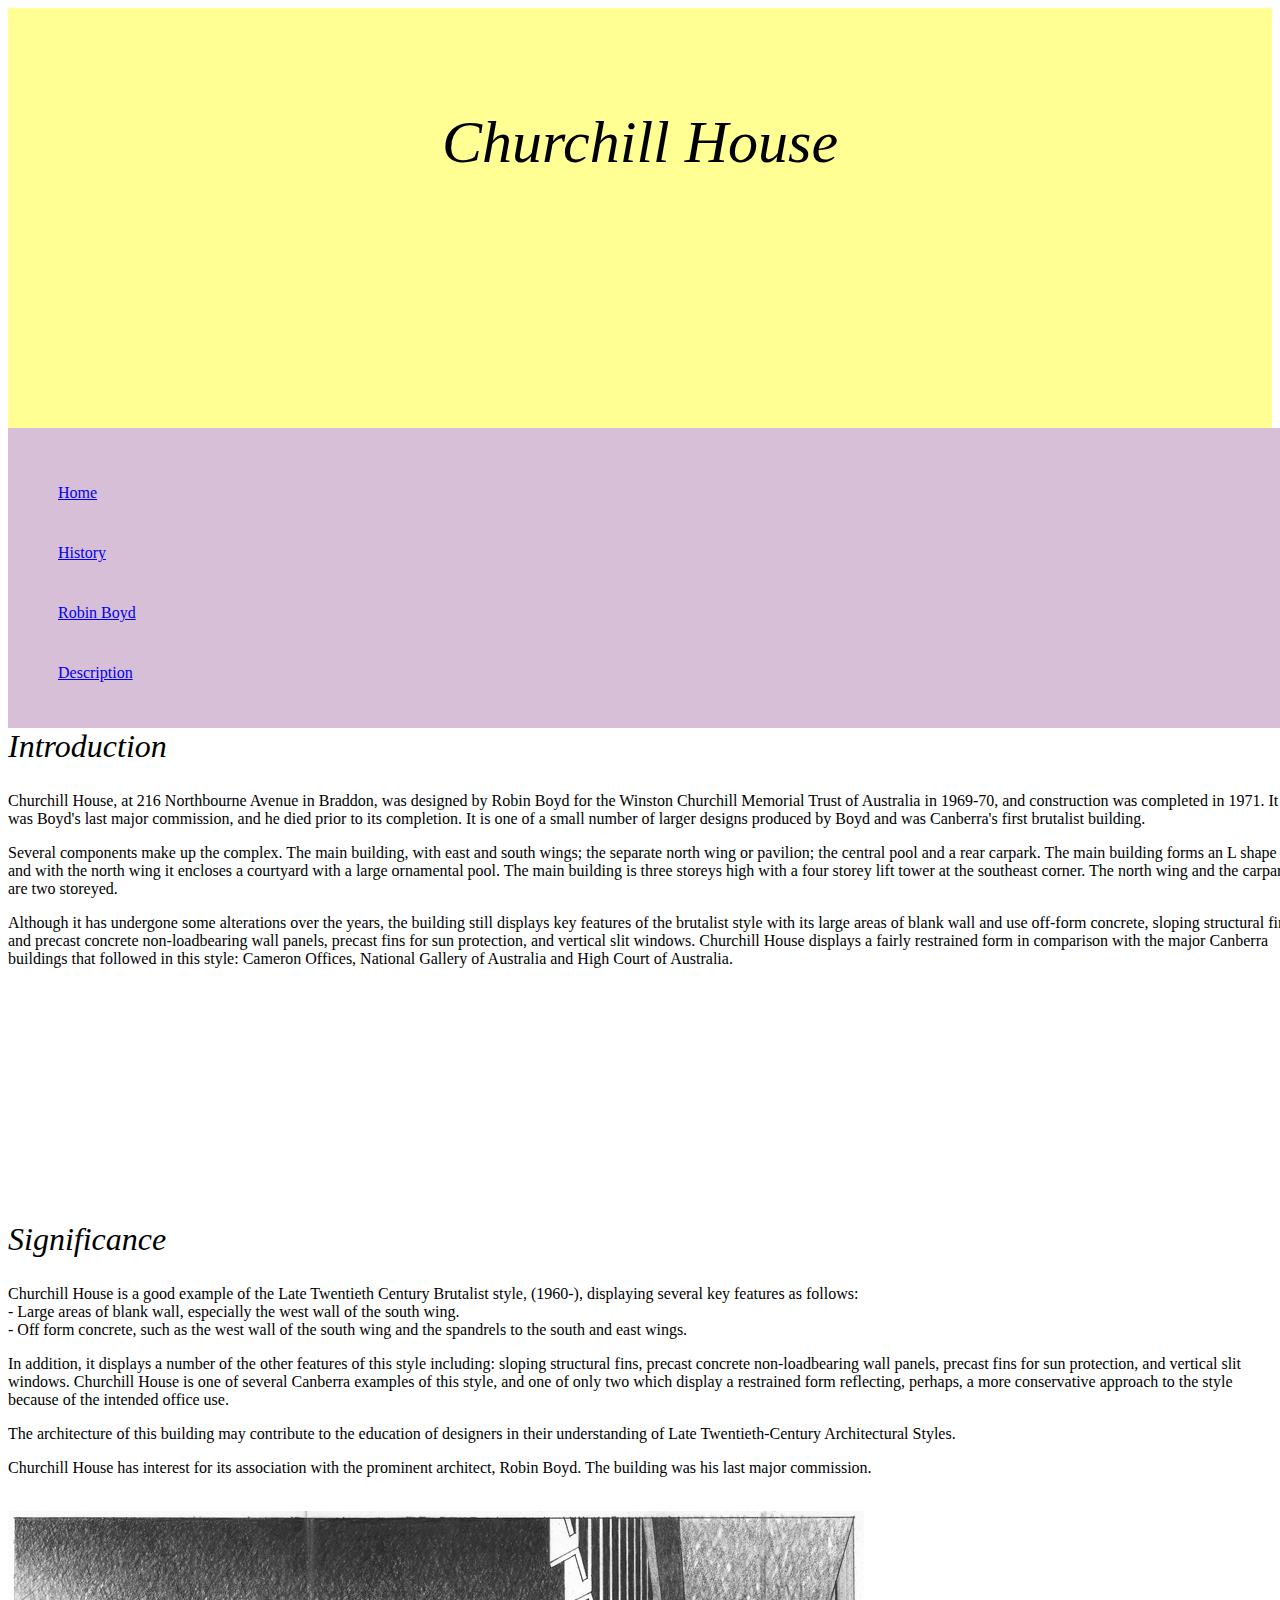
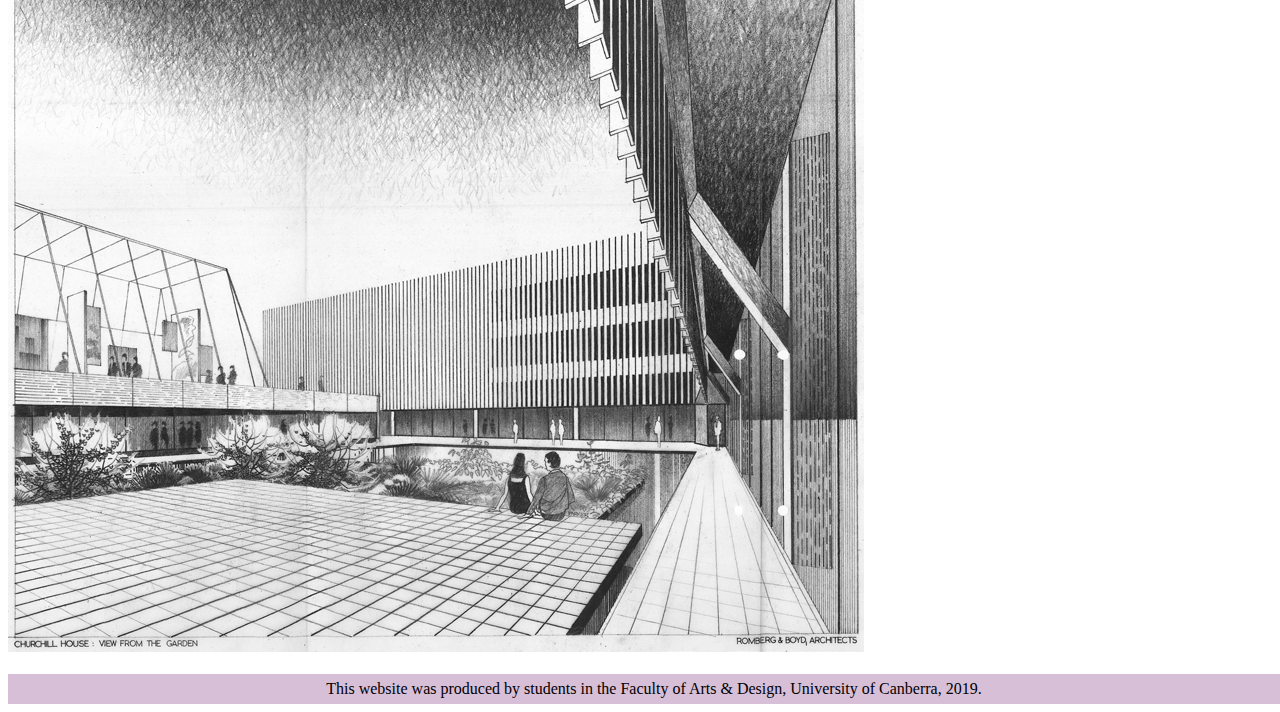
<file: index.html>
<!--u3175684-->
<!-- Jake Creech-->

<!doctype html>
<html lang="en">

    
    <head>
        
<title>Churchill House</title>   <!--Title for the website -->

    
<link rel="stylesheet" type= "text/css" href="assests/css/styleguide.css">

<meta name="viewport" content="width=device-width, initial-scale=1.0">

        
    </head>
    

<div class=header>
    <h1>Churchill House</h1>
    
</div>

<div class= nav>
  <ul>
     <li>
<a href= "index.html"> Home</a>
     </li>
      <br>
     <li>
<a href="history.html">History</a>
     </li>
      <br>
     <li>
<a href="robinboyd.html">Robin Boyd</a>
     </li>
      <br>
     <li>
<a href="description.html">Description</a>
     </li>
    </ul>


<!--The wireframes from Week 1 depicted four sepearate sub headings and links to take the viewer to other pages, despite the design now being different it's still close to the original design-->

    
    
</div>

   
<body>
<div id="section">

    
<h2>Introduction</h2>
<p>
    Churchill House, at 216 Northbourne Avenue in Braddon, was designed by Robin Boyd for the Winston Churchill Memorial Trust of Australia in 1969-70, and construction was completed in 1971. It was Boyd's last major commission, and he died prior to its completion. It is one of a small number of larger designs produced by Boyd and was Canberra's first brutalist building.
    </p>

<p>
    Several components make up the complex. The main building, with east and south wings; the separate north wing or pavilion; the central pool and a rear carpark. The main building forms an L shape and with the north wing it encloses a courtyard with a large ornamental pool. The main building is three storeys high with a four storey lift tower at the southeast corner. The north wing and the carpark are two storeyed.
    </p>

<p>
    Although it has undergone some alterations over the years, the building still displays key features of the brutalist style with its large areas of blank wall and use off-form concrete, sloping structural fins and precast concrete non-loadbearing wall panels, precast fins for sun protection, and vertical slit windows. Churchill House displays a fairly restrained form in comparison with the major Canberra buildings that followed in this style: Cameron Offices, National Gallery of Australia and High Court of Australia.
    </p>
    </div> 
    

<h2>Significance</h2>
<p>Churchill House is a good example of the Late Twentieth Century Brutalist style, (1960-), displaying several key features as follows:
    <br>
  - Large areas of blank wall, especially the west wall of the south wing.
    <br>
  - Off form concrete, such as the west wall of the south wing and the spandrels to the south and east wings. </p>

<p>
    In addition, it displays a number of the other features of this style including: sloping structural fins, precast concrete non-loadbearing wall panels, precast fins for sun protection, and vertical slit windows. Churchill House is one of several Canberra examples of this style, and one of only two which display a restrained form reflecting, perhaps, a more conservative approach to the style because of the intended office use. 
    </p>

<p>
    The architecture of this building may contribute to the education of designers in their understanding of Late Twentieth-Century Architectural Styles.
    </p>

<p>
    Churchill House has interest for its association with the prominent architect, Robin Boyd. The building was his last major commission.</p>

     <br>   
    <img src="assests/images/Home.png" alt="Home Picture" > 


<br>
<br>


<div id="footer"> 
    This website was produced by students in the Faculty of Arts & Design, University of Canberra, 2019. </div>


    </body>       

</html>
</file>
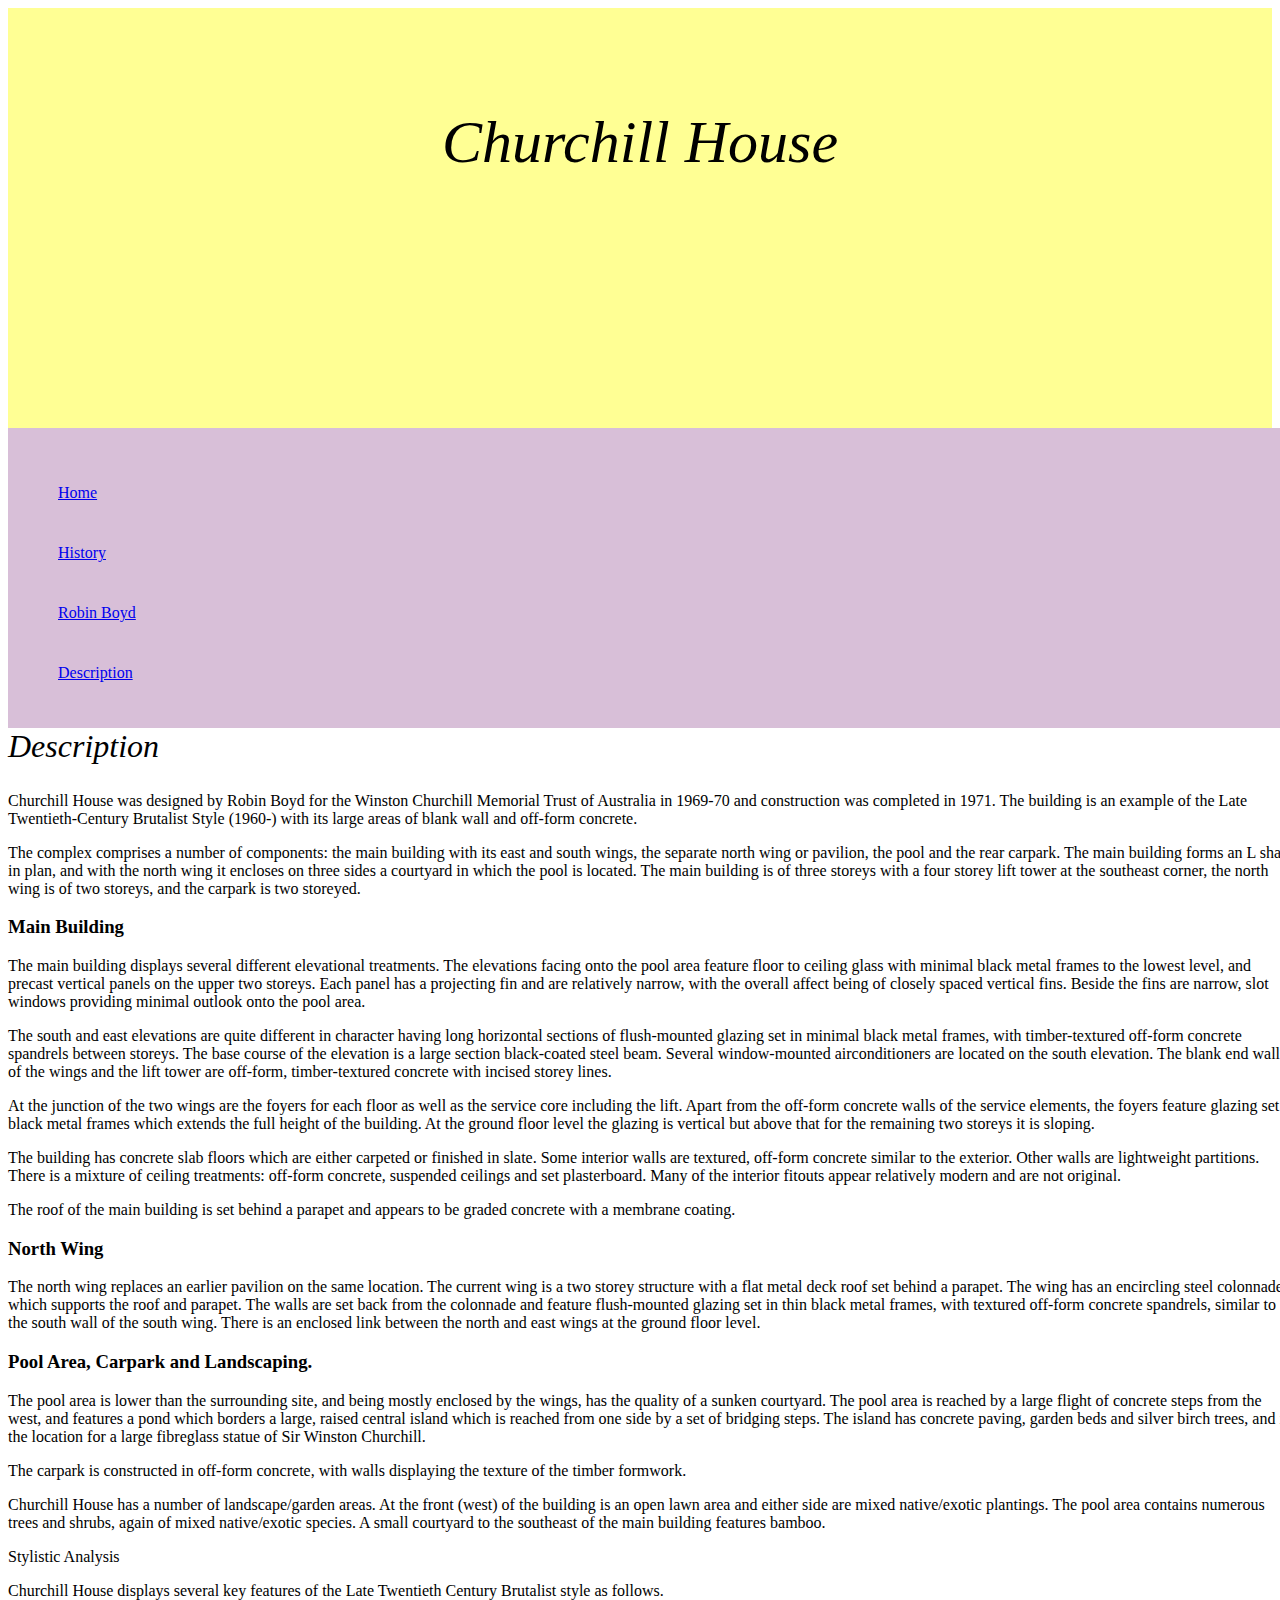
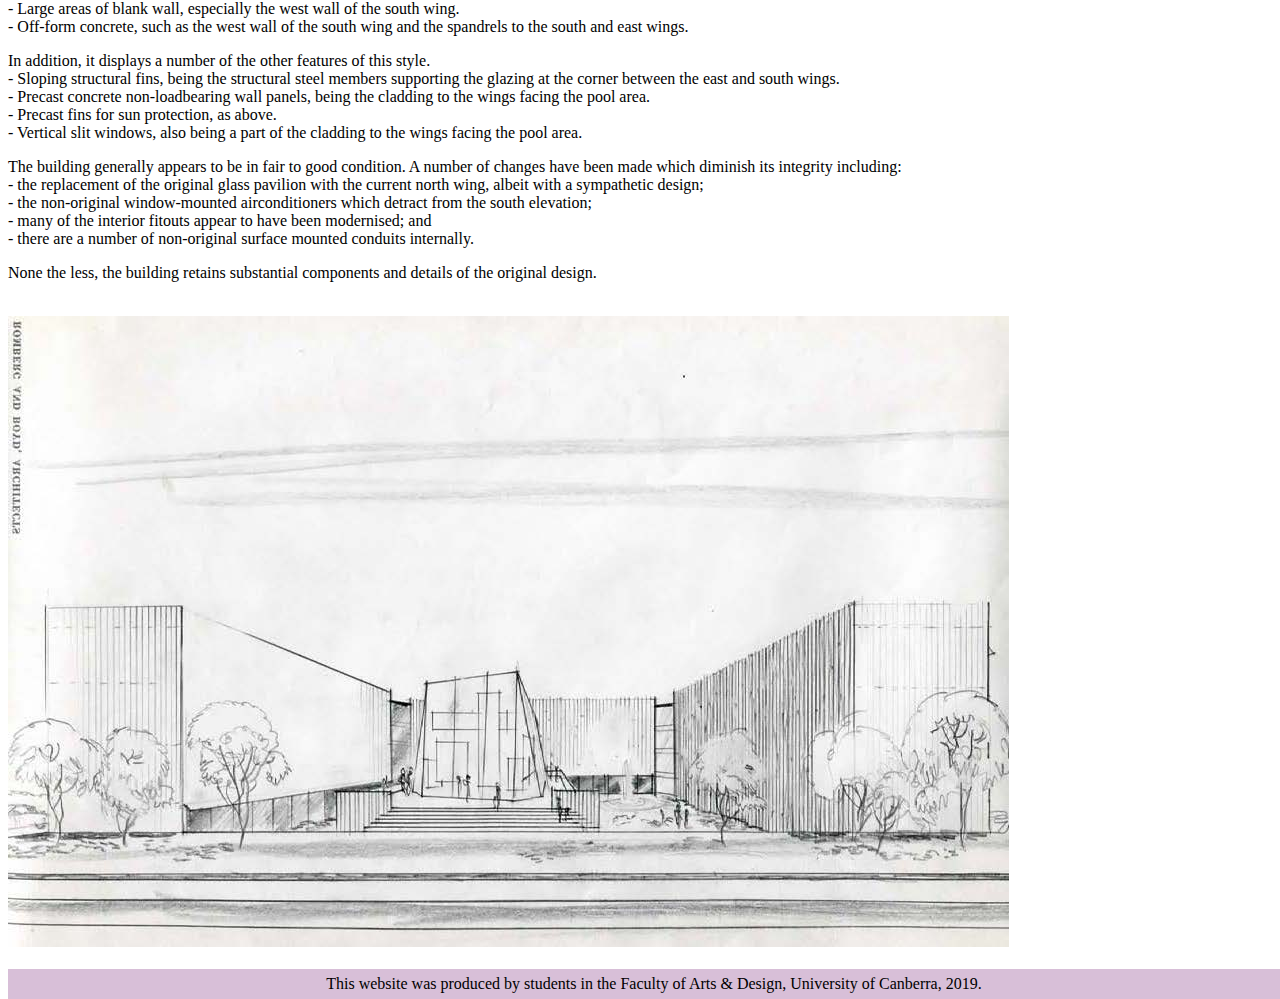
<file: description.html>
<!--u3175684-->
<!-- Jake Creech-->

<!doctype html>
<html lang="en">

    
    <head>
        
<title>Churchill House</title>  

    
<link rel="stylesheet" type= "text/css" href="assests/css/styleguide.css">

<meta name="viewport" content="width=device-width, initial-scale=1.0">


    </head>

<div class="header">
    
    <h1>Churchill House</h1>    

    </div>
    
<div class= nav>
  <ul>
     <li>
<a href= "index.html"> Home</a>
     </li>
      <br>
     <li>
<a href="history.html">History</a>
     </li>
      <br>
     <li>
<a href="robinboyd.html">Robin Boyd</a>
     </li>
      <br>
     <li>
<a href="description.html">Description</a>
     </li>
    </ul>
  
</div>
<body>

    <div id="section">
<h2>Description</h2>
<p>
    Churchill House was designed by Robin Boyd for the Winston Churchill Memorial Trust of Australia in 1969-70 and construction was completed in 1971. The building is an example of the Late Twentieth-Century Brutalist Style (1960-) with its large areas of blank wall and off-form concrete.
        </p>
<p>
    The complex comprises a number of components: the main building with its east and south wings, the separate north wing or pavilion, the pool and the rear carpark. The main building forms an L shape in plan, and with the north wing it encloses on three sides a courtyard in which the pool is located. The main building is of three storeys with a four storey lift tower at the southeast corner, the north wing is of two storeys, and the carpark is two storeyed.
        </p>

<h3>Main Building</h3>

<p>
    The main building displays several different elevational treatments. The elevations facing onto the pool area feature floor to ceiling glass with minimal black metal frames to the lowest level, and precast vertical panels on the upper two storeys. Each panel has a projecting fin and are relatively narrow, with the overall affect being of closely spaced vertical fins. Beside the fins are narrow, slot windows providing minimal outlook onto the pool area.
        </p>

<p>
    The south and east elevations are quite different in character having long horizontal sections of flush-mounted glazing set in minimal black metal frames, with timber-textured off-form concrete spandrels between storeys. The base course of the elevation is a large section black-coated steel beam. Several window-mounted airconditioners are located on the south elevation. The blank end walls of the wings and the lift tower are off-form, timber-textured concrete with incised storey lines.
        </p>

<p>
    At the junction of the two wings are the foyers for each floor as well as the service core including the lift. Apart from the off-form concrete walls of the service elements, the foyers feature glazing set in black metal frames which extends the full height of the building. At the ground floor level the glazing is vertical but above that for the remaining two storeys it is sloping.
        </p>
        
<p>
    The building has concrete slab floors which are either carpeted or finished in slate. Some interior walls are textured, off-form concrete similar to the exterior. Other walls are lightweight partitions. There is a mixture of ceiling treatments: off-form concrete, suspended ceilings and set plasterboard. Many of the interior fitouts appear relatively modern and are not original.
        </p>
<p>
    The roof of the main building is set behind a parapet and appears to be graded concrete with a membrane coating.
        </p>
        <h3>North Wing</h3>
<p>
    The north wing replaces an earlier pavilion on the same location. The current wing is a two storey structure with a flat metal deck roof set behind a parapet. The wing has an encircling steel colonnade which supports the roof and parapet. The walls are set back from the colonnade and feature flush-mounted glazing set in thin black metal frames, with textured off-form concrete spandrels, similar to the south wall of the south wing.  There is an enclosed link between the north and east wings at the ground floor level.
        </p>
        <h3>Pool Area, Carpark and Landscaping. </h3>
<p>
    The pool area is lower than the surrounding site, and being mostly enclosed by the wings, has the quality of a sunken courtyard. The pool area is reached by a large flight of concrete steps from the west, and features a pond which borders a large, raised central island which is reached from one side by a set of bridging steps. The island has concrete paving, garden beds and silver birch trees, and is the location for a large fibreglass statue of Sir Winston Churchill.
        </p>
<p>
    The carpark is constructed in off-form concrete, with walls displaying the texture of the timber formwork.
        </p>
<p>
    Churchill House has a number of landscape/garden areas. At the front (west) of the building is an open lawn area and either side are mixed native/exotic plantings. The pool area contains numerous trees and shrubs, again of mixed native/exotic species. A small courtyard to the southeast of the main building features bamboo.
<p>
    Stylistic Analysis
        </p>
<p>
Churchill House displays several key features of the Late Twentieth Century Brutalist style as follows.
    <br> 
- Large areas of blank wall, especially the west wall of the south wing.
    <br>
- Off-form concrete, such as the west wall of the south wing and the spandrels to the south and east wings.
        </p>
<p>
    In addition, it displays a number of the other features of this style.
    <br>
- Sloping structural fins, being the structural steel members supporting the glazing at the corner between the east and south wings.
    <br>
- Precast concrete non-loadbearing wall panels, being the cladding to the wings facing the pool area.
    <br>
- Precast fins for sun protection, as above.
    <br>
- Vertical slit windows, also being a part of the cladding to the wings facing the pool area.
        </p>

<p>The building generally appears to be in fair to good condition. A number of changes have been made which diminish its integrity including:
    <br>
- the replacement of the original glass pavilion with the current north wing, albeit with a sympathetic design;
    <br>
- the non-original window-mounted airconditioners which detract from the south elevation;
    <br>
- many of the interior fitouts appear to have been modernised; and
    <br>
- there are a number of non-original surface mounted conduits internally.
    <br>
        </p>

<p>
    None the less, the building retains substantial components and details of the original design.
        </p>
    <br>
    
  <img src="assests/images/Description.jpg" alt="Description Picture" >   

   
<br>
<br>
    
<div id="footer"> 
    This website was produced by students in the Faculty of Arts & Design, University of Canberra, 2019.
</div></div>
    </body>
</html>
</file>
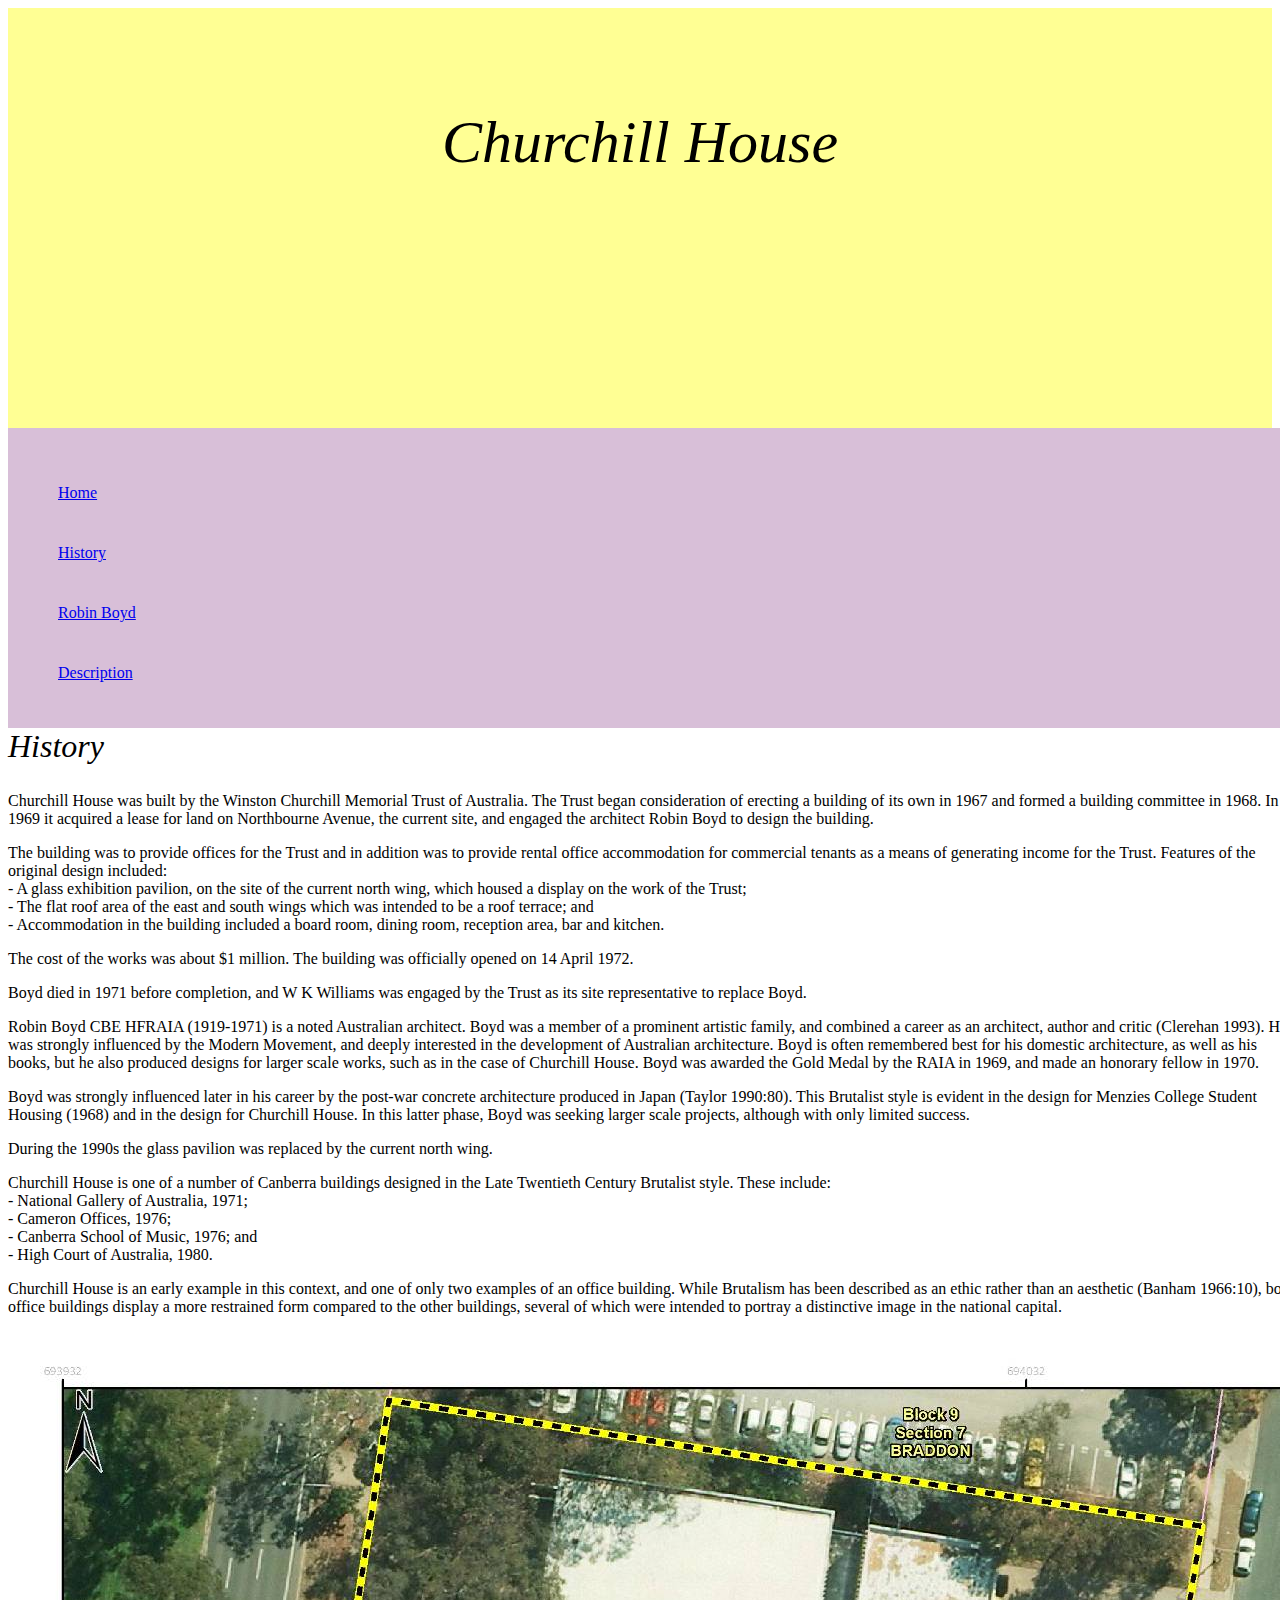
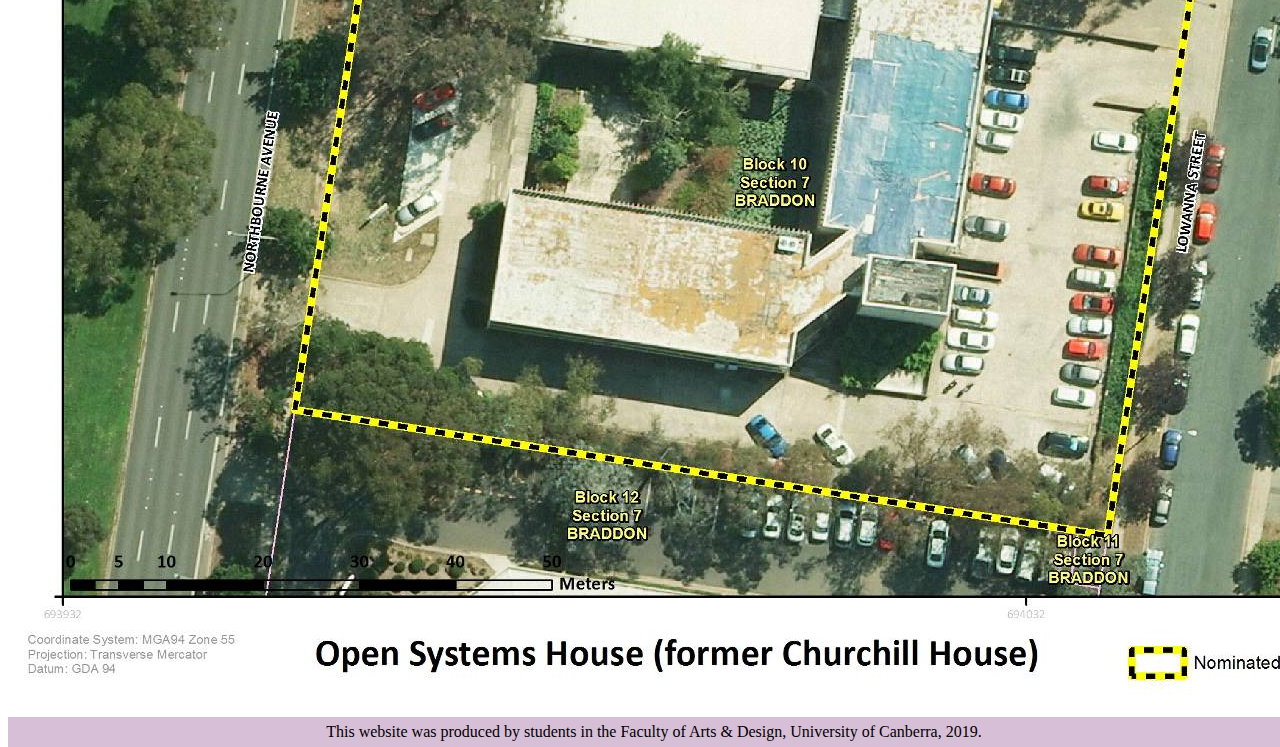
<file: history.html>
<!--u3175684-->
<!-- Jake Creech-->

<!doctype html>
<html lang="en">

    
    <head>
        
<title>Churchill House</title>  

    
<link rel="stylesheet" type= "text/css" href="assests/css/styleguide.css">

<meta name="viewport" content="width=device-width, initial-scale=1.0">


</head>

<div class="header">
    <h1>Churchill House</h1>
    
</div>

<div class= nav>
  <ul>
     <li>
<a href= "index.html"> Home</a>
     </li>
      <br>
     <li>
<a href="history.html">History</a>
     </li>
      <br>
     <li>
<a href="robinboyd.html">Robin Boyd</a>
     </li>
      <br>
     <li>
<a href="description.html">Description</a>
     </li>
    </ul>
  
</div>
<body>
<div id="section">
    
<h2>History</h2>
<p> 
    Churchill House was built by the Winston Churchill Memorial Trust of Australia. The Trust began consideration of erecting a building of its own in 1967 and formed a building committee in 1968. In 1969 it acquired a lease for land on Northbourne Avenue, the current site, and engaged the architect Robin Boyd to design the building.
    </p>

<p>
    The building was to provide offices for the Trust and in addition was to provide rental office accommodation for commercial tenants as a means of generating income for the Trust. Features of the original design included:
    <br>
- A glass exhibition pavilion, on the site of the current north wing, which housed a display on the work of the Trust;
<br>
- The flat roof area of the east and south wings which was intended to be a roof terrace; and
<br>
- Accommodation in the building included a board room, dining room, reception area, bar and kitchen.
    </p>
<p>
    The cost of the works was about $1 million. The building was officially opened on 14 April 1972.
    </p> 

<p>
    Boyd died in 1971 before completion, and W K Williams was engaged by the Trust as its site representative to replace Boyd.
    </p>

<p>
    Robin Boyd CBE HFRAIA (1919-1971) is a noted Australian architect. Boyd was a member of a prominent artistic family, and combined a career as an architect, author and critic (Clerehan 1993). He was strongly influenced by the Modern Movement, and deeply interested in the development of Australian architecture. Boyd is often remembered best for his domestic architecture, as well as his books, but he also produced designs for larger scale works, such as in the case of Churchill House. Boyd was awarded the Gold Medal by the RAIA in 1969, and made an honorary fellow in 1970.
    </p>

<p>
    Boyd was strongly influenced later in his career by the post-war concrete architecture produced in Japan (Taylor 1990:80). This Brutalist style is evident in the design for Menzies College Student Housing (1968) and in the design for Churchill House. In this latter phase, Boyd was seeking larger scale projects, although with only limited success.
    </p>

<p>
    During the 1990s the glass pavilion was replaced by the current north wing.
    </p>

<p>
    Churchill House is one of a number of Canberra buildings designed in the Late Twentieth Century Brutalist style. These include:
<br> 
- National Gallery of Australia, 1971;
<br>
- Cameron Offices, 1976;
<br>
- Canberra School of Music, 1976; and
<br>
- High Court of Australia, 1980.
    </p>
<p>
    Churchill House is an early example in this context, and one of only two examples of an office building. While Brutalism has been described as an ethic rather than an aesthetic (Banham 1966:10), both office buildings display a more restrained form compared to the other buildings, several of which were intended to portray a distinctive image in the national capital.
    </p>
<br>
    
 <img src="assests/images/History.jpg" alt="History Picture"> 
    
<br>
<br>


<div id="footer"> 
    This website was produced by students in the Faculty of Arts & Design, University of Canberra, 2019. </div>
    </div>
    </body>
</html>
</file>
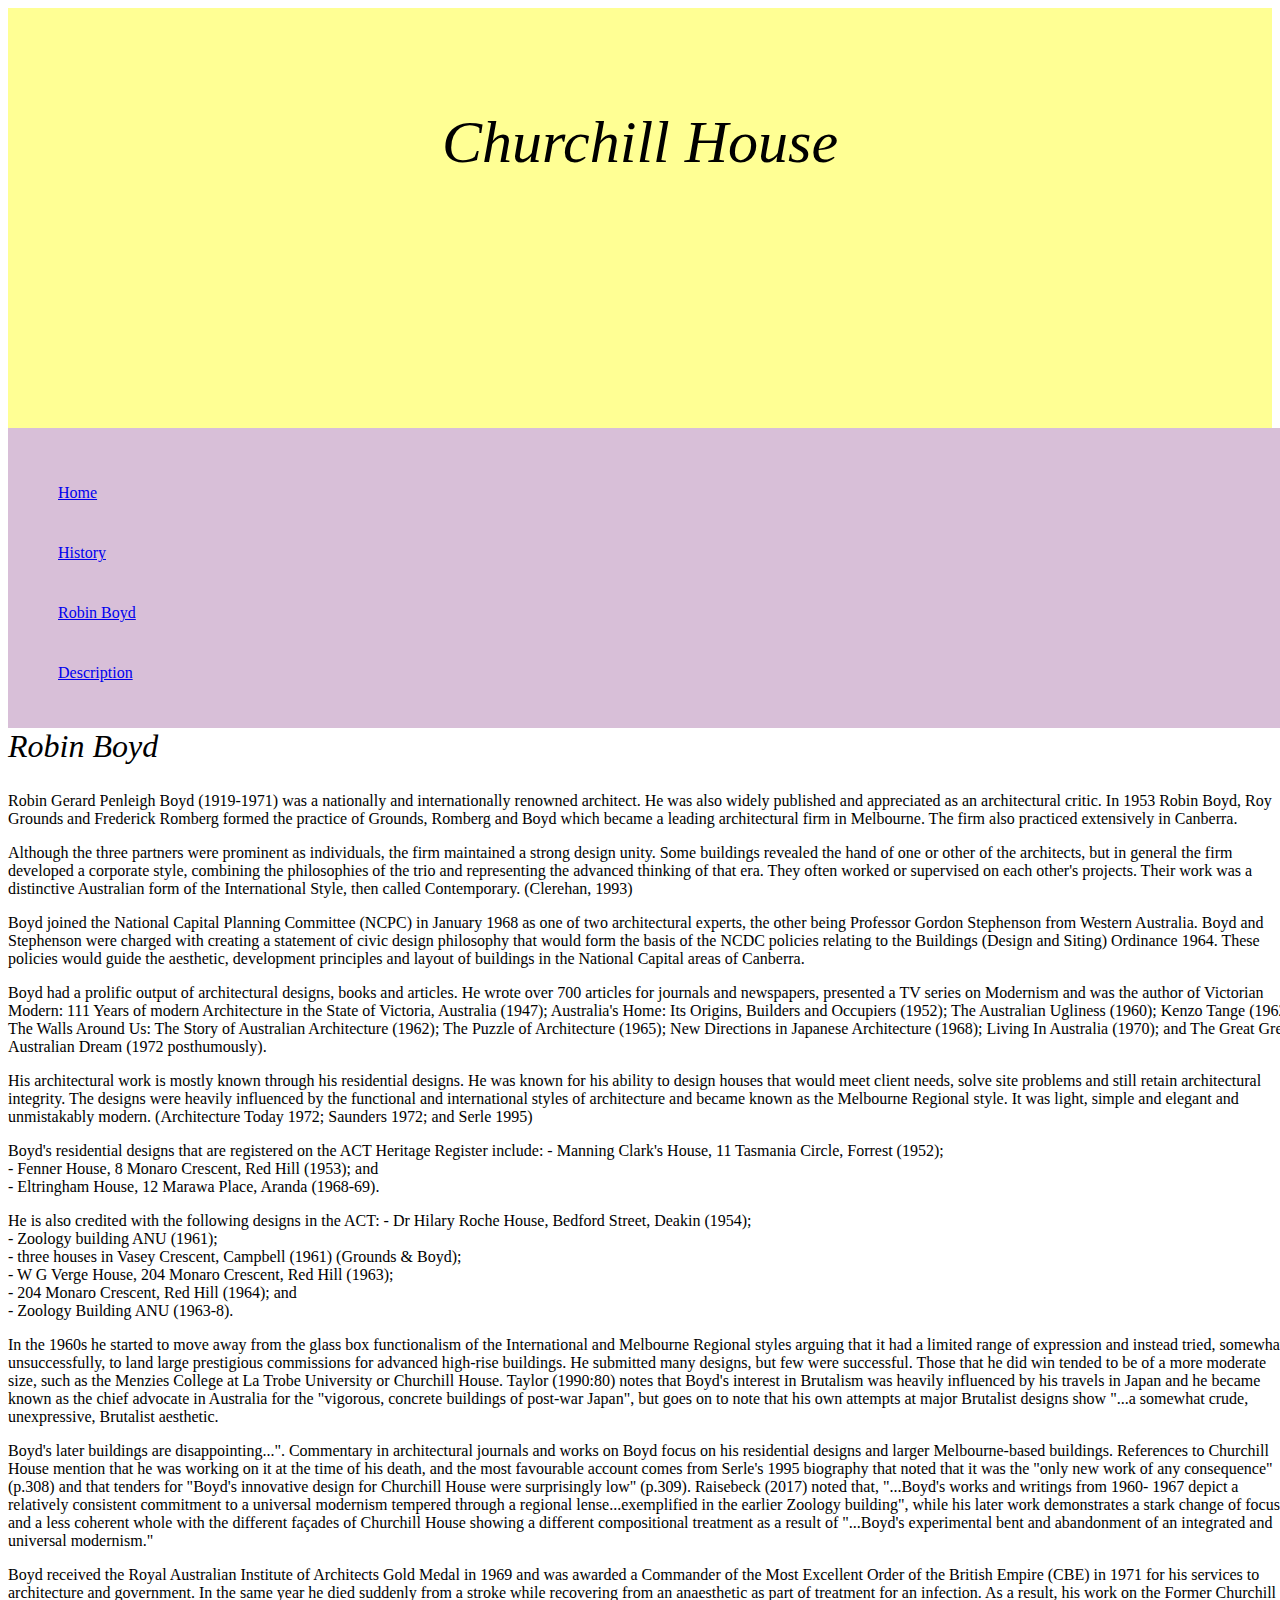
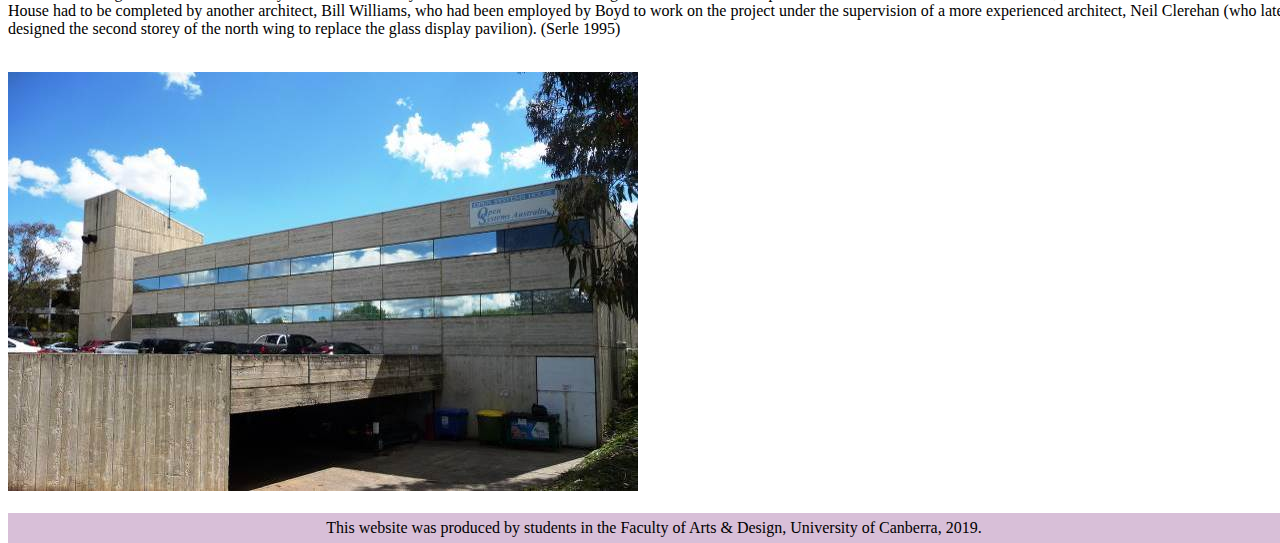
<file: robinboyd.html>
<!--u3175684-->
<!-- Jake Creech-->

<!doctype html>
<html lang="en">

    
    <head>
        
<title>Churchill House</title>  

    
<link rel="stylesheet" type= "text/css" href="assests/css/styleguide.css">

<meta name="viewport" content="width=device-width, initial-scale=1.0">


    </head>

<div class="header">
    <h1>Churchill House</h1>
    
</div>

<div class= nav>
  <ul>
     <li>
<a href= "index.html"> Home</a>
     </li>
      <br>
     <li>
<a href="history.html">History</a>
     </li>
      <br>
     <li>
<a href="robinboyd.html">Robin Boyd</a>
     </li>
      <br>
     <li>
<a href="description.html">Description</a>
     </li>
    </ul>
  
</div>
    <body>
    <div id="section">
<h2>Robin Boyd</h2>
    <p> 
        Robin Gerard Penleigh Boyd (1919-1971) was a nationally and internationally renowned architect. He was also widely published and appreciated as an architectural critic. In 1953 Robin Boyd, Roy Grounds and Frederick Romberg formed the practice of Grounds, Romberg and Boyd which became a leading architectural firm in Melbourne. The firm also practiced extensively in Canberra.
        </p>

<p>
    Although the three partners were prominent as individuals, the firm maintained a strong design unity. Some buildings revealed the hand of one or other of the architects, but in general the firm developed a corporate style, combining the philosophies of the trio and representing the advanced thinking of that era. They often worked or supervised on each other's projects. Their work was a distinctive Australian form of the International Style, then called Contemporary. (Clerehan, 1993)
        </p>

<p>
    Boyd joined the National Capital Planning Committee (NCPC) in January 1968 as one of two architectural experts, the other being Professor Gordon Stephenson from Western Australia. Boyd and Stephenson were charged with creating a statement of civic design philosophy that would form the basis of the NCDC policies relating to the Buildings (Design and Siting) Ordinance 1964. These policies would guide the aesthetic, development principles and layout of buildings in the National Capital areas of Canberra.
        </p>

<p>
    Boyd had a prolific output of architectural designs, books and articles. He wrote over 700 articles for journals and newspapers, presented a TV series on Modernism and was the author of Victorian Modern: 111 Years of modern Architecture in the State of Victoria, Australia (1947); Australia's Home: Its Origins, Builders and Occupiers (1952); The Australian Ugliness (1960); Kenzo Tange (1962); The Walls Around Us: The Story of Australian Architecture (1962); The Puzzle of Architecture (1965); New Directions in Japanese Architecture (1968); Living In Australia (1970); and The Great Great Australian Dream (1972 posthumously). 
        </p>

<p>
    His architectural work is mostly known through his residential designs. He was known for his ability to design houses that would meet client needs, solve site problems and still retain architectural integrity. The designs were heavily influenced by the functional and international styles of architecture and became known as the Melbourne Regional style. It was light, simple and elegant and unmistakably modern. (Architecture Today 1972; Saunders 1972; and Serle 1995)
        </p>
<p>
    Boyd's residential designs that are registered on the ACT Heritage Register include:

- Manning Clark's House, 11 Tasmania Circle, Forrest (1952);
<br>
- Fenner House, 8 Monaro Crescent, Red Hill (1953); and
<br>
- Eltringham House, 12 Marawa Place, Aranda (1968-69).
        </p>
<p>
    He is also credited with the following designs in the ACT:
    
- Dr Hilary Roche House, Bedford Street, Deakin (1954);
<br>
- Zoology building ANU (1961);
<br>
- three houses in Vasey Crescent, Campbell (1961) (Grounds & Boyd);
<br>
- W G Verge House, 204 Monaro Crescent, Red Hill (1963);
<br>
- 204 Monaro Crescent, Red Hill (1964); and
<br>
- Zoology Building ANU (1963-8).
        </p>
<p>
    In the 1960s he started to move away from the glass box functionalism of the International and Melbourne Regional styles arguing that it had a limited range of expression and instead tried, somewhat unsuccessfully, to land large prestigious commissions for advanced high-rise buildings. He submitted many designs, but few were successful. Those that he did win tended to be of a more moderate size, such as the Menzies College at La Trobe University or Churchill House. Taylor (1990:80) notes that Boyd's interest in Brutalism was heavily influenced by his travels in Japan and he became known as the chief advocate in Australia for the "vigorous, concrete buildings of post-war Japan", but goes on to note that his own attempts at major Brutalist designs show "...a somewhat crude, unexpressive, Brutalist aesthetic. 
        </p>
<p>Boyd's later buildings are disappointing...". Commentary in architectural journals and works on Boyd focus on his residential designs and larger Melbourne-based buildings. References to Churchill House mention that he was working on it at the time of his death, and the most favourable account comes from Serle's 1995 biography that noted that it was the "only new work of any consequence" (p.308) and that tenders for "Boyd's innovative design for Churchill House were surprisingly low" (p.309). Raisebeck (2017) noted that, "...Boyd's works and writings from 1960- 1967 depict a relatively consistent commitment to a universal modernism tempered through a regional lense...exemplified in the earlier Zoology building", while his later work demonstrates a stark change of focus and a less coherent whole with the different façades of Churchill House showing a different compositional treatment as a result of "...Boyd's experimental bent and abandonment of an integrated and universal modernism."
        </p>
<p>
    Boyd received the Royal Australian Institute of Architects Gold Medal in 1969 and was awarded a Commander of the Most Excellent Order of the British Empire (CBE) in 1971 for his services to architecture and government. In the same year he died suddenly from a stroke while recovering from an anaesthetic as part of treatment for an infection. As a result, his work on the Former Churchill House had to be completed by another architect, Bill Williams, who had been employed by Boyd to work on the project under the supervision of a more experienced architect, Neil Clerehan (who later designed the second storey of the north wing to replace the glass display pavilion). (Serle 1995)</p>
    
    <br>
     <img src="assests/images/Robin Boyd.jpg" alt="Boyd Picture">

<br>
<br>
<div id="footer"> 
    This website was produced by students in the Faculty of Arts & Design, University of Canberra, 2019. </div>
    </div>

    </body>

</html>
</file>
<file: assests/css/styleguide.css>
h1 {

 color: black;
 text-align: center;
 font: italic 200% fantasy;
        
}

h2{
 color: black;
 text-align: left;
 font: italic 200% fantasy;
        
}


.header {
    background-color:#FFFF94;
    color:black;
    text-align:center;
    padding:60px;
    height:300px;
    font-style: arial;
    font-size: 30px;
    
}
.nav {
    line-height:30px;
    background-color:#D8BFD8;
    height:200px;
    width:1250px;
    float:left;
    padding:50px;
      
}
#section {
    background-color:#FFFFFF;
    height:740px;
    width:1290px;
    float:
    padding:48px;
   
     	 
}
#footer {
    background-color:#D8BFD8;
    color:black;
    clear:both;
    text-align:center;
    padding:6px;
    width:1280px;
    float:
	
    
}

ul{
    list-style: none;
    padding: 0;
    margin: 0;
}
</file>
